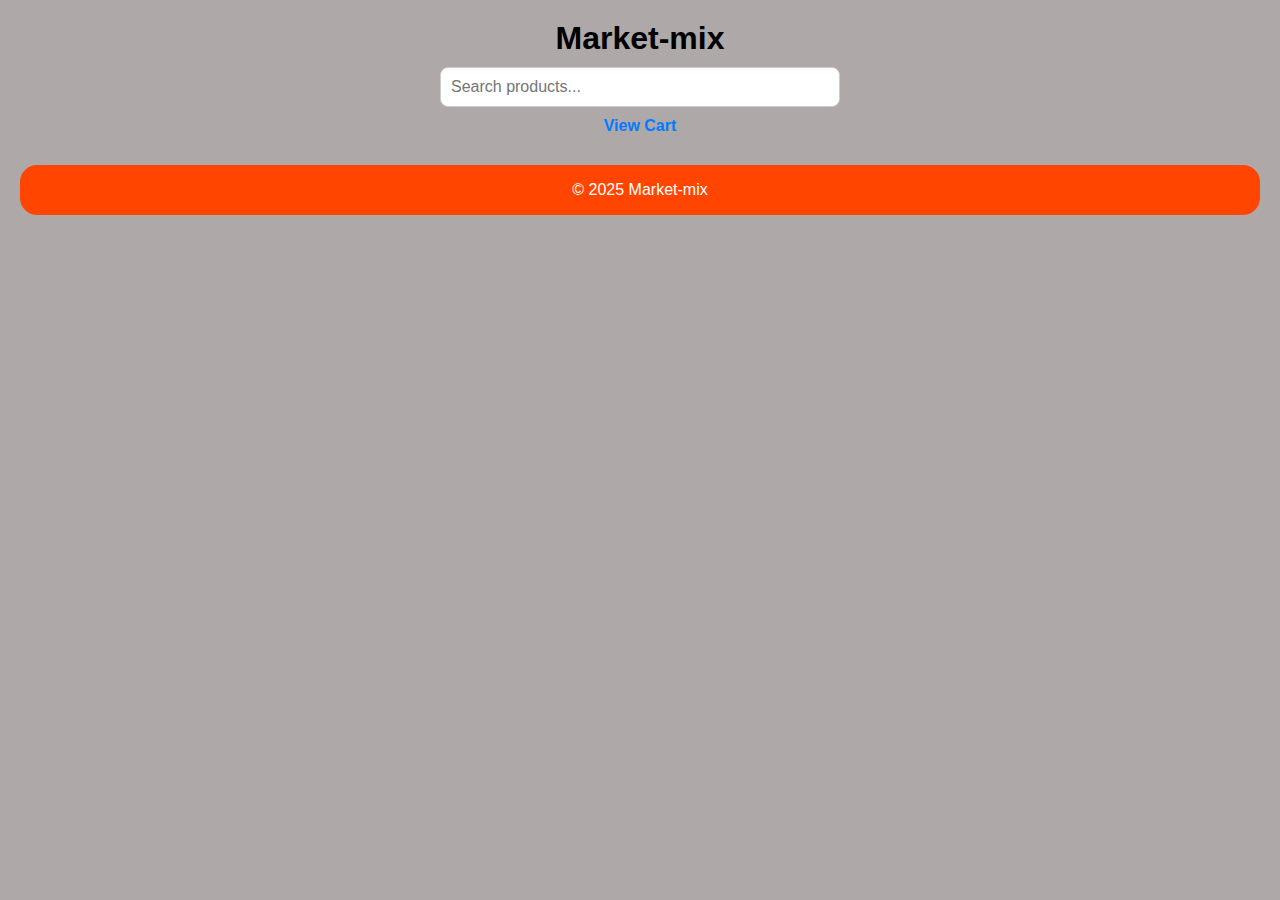
<file: index.html>
<!DOCTYPE html>
<html lang="en">
<head>
    <meta charset="UTF-8">
    <meta name="viewport" content="width=device-width, initial-scale=1.0">
    <title>Document</title>
    <link rel="stylesheet" href="web.css">
</head>
<body>
  <header>
    <h1>Market-mix</h1>
    <input type="text" id="search" placeholder="Search products..." />
    <a href="cart.html" class="cart-link"> View Cart</a>
  </header>
  <main id="product-container"></main>
  <footer>
    <p>&copy; 2025 Market-mix</p>
</footer>
  <script src="script1.js"></script>
</body>
</html>
</file>
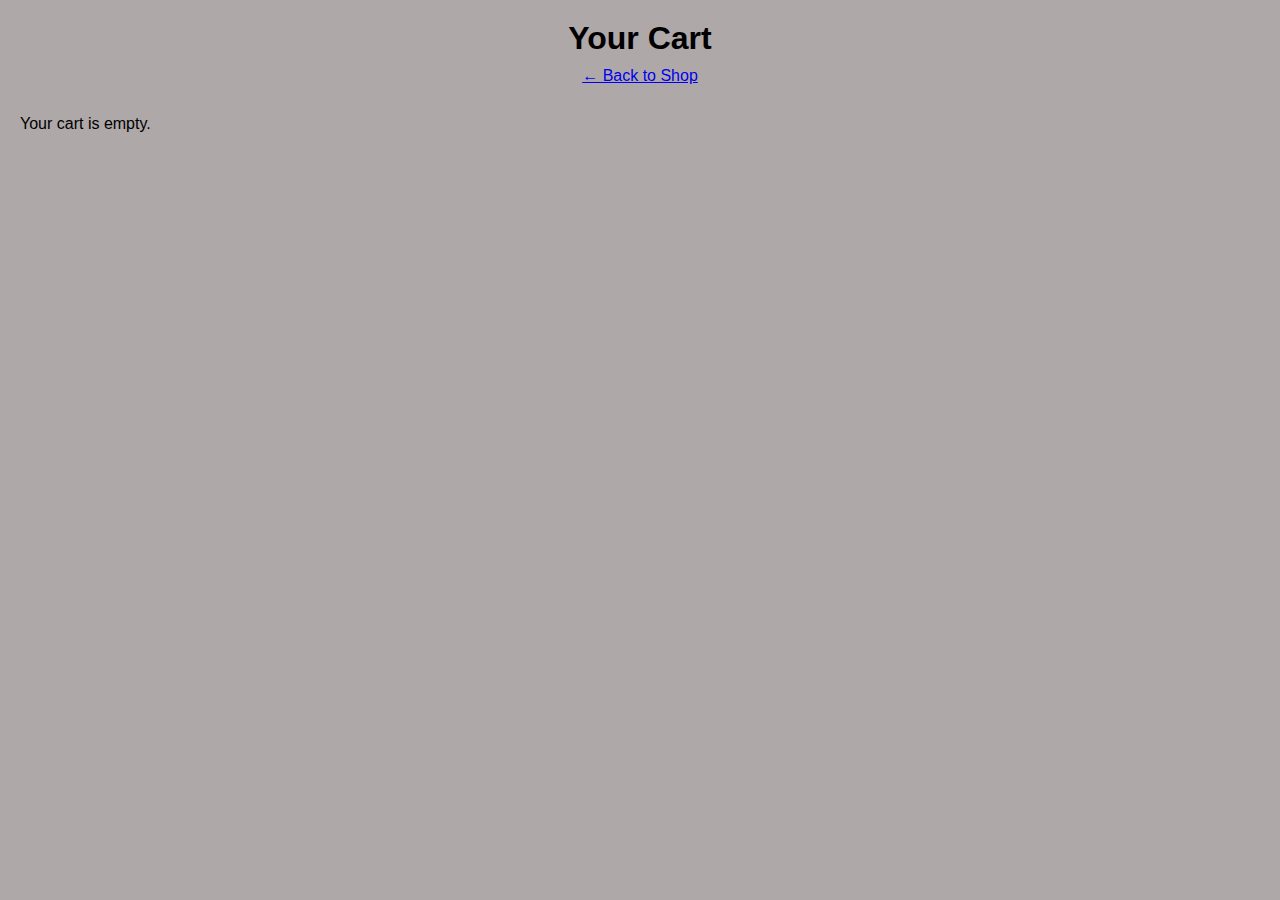
<file: cart.html>
<!DOCTYPE html>
<html lang="en">
<head>
  <meta charset="UTF-8" />
  <meta name="viewport" content="width=device-width, initial-scale=1.0"/>
  <title>Your Cart</title>
  <link rel="stylesheet" href="web.css" />
</head>
<body>
  <header>
    <h1>Your Cart</h1>
    <a href="index.html">← Back to Shop</a>
  </header>
  <main id="cart-items"></main>
  <script src="script3.js"></script>
</body>
</html>
</file>
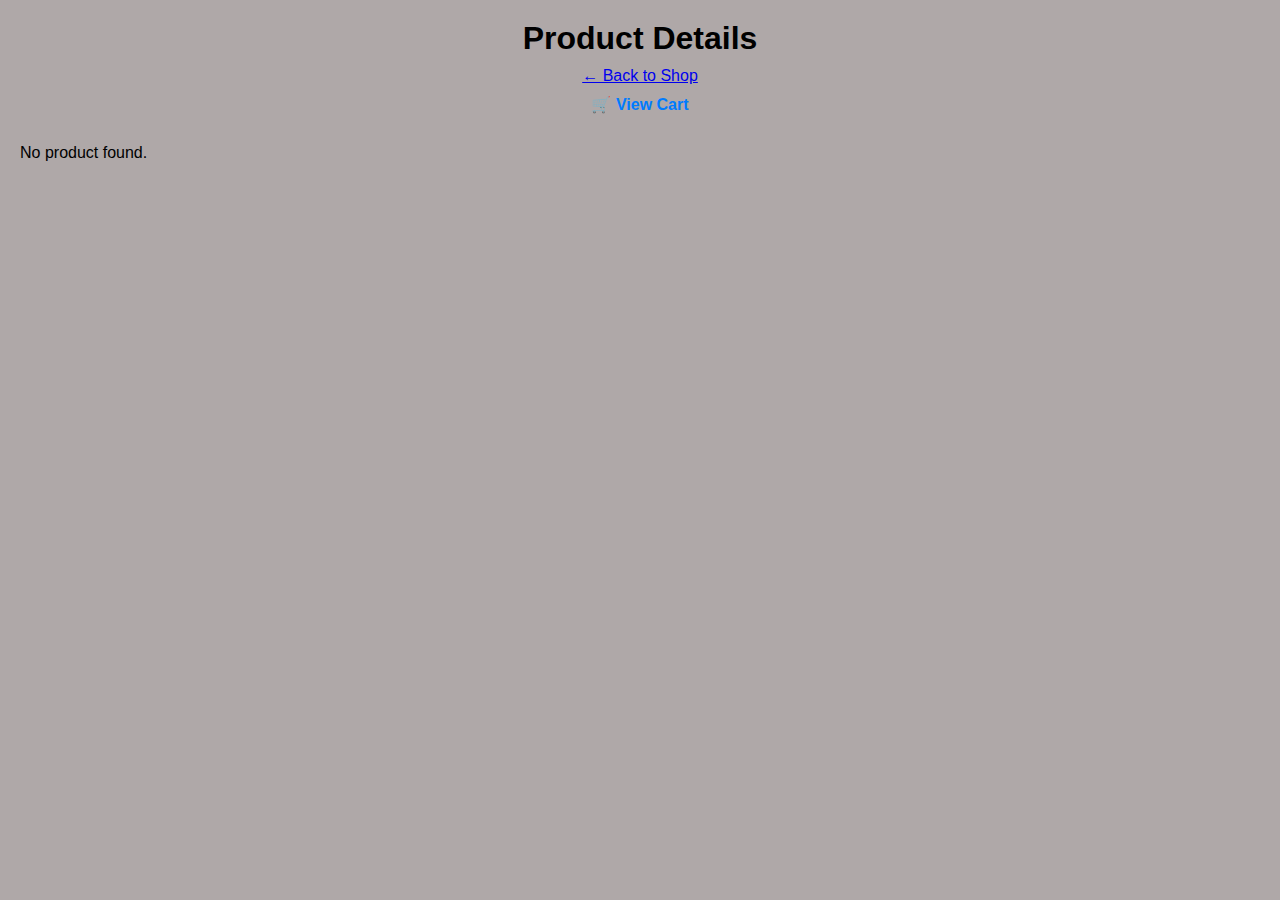
<file: product.html>
<!DOCTYPE html>
<html lang="en">
<head>
  <meta charset="UTF-8" />
  <meta name="viewport" content="width=device-width, initial-scale=1.0"/>
  <title>Product Details</title>
  <link rel="stylesheet" href="web.css" />
</head>
<body>
  <header>
    <h1>Product Details</h1>
    <a href="index.html">← Back to Shop</a>
    <a href="cart.html" class="cart-link">🛒 View Cart</a>
  </header>
  <main id="product-detail"></main>
  <script src="script2.js"></script>
</body>
</html>
</file>
<file: web.css>
* {
    box-sizing: border-box;
    margin: 0;
    padding: 0;
    font-family: 'Segoe UI', sans-serif;
  }
  
  body {
    background-color: #afa8a8;
    padding: 20px;
  }
  
  header {
    text-align: center;
    margin-bottom: 30px;
    /* background-color: #ff9100; */
  }
  footer{
    background-color: orangered;
    color: #fff;
    padding: 1em;
    text-align: center;
    clear: both;
    border-radius: 17px;

  }
  footer p {
    margin-top: px;
  }
  
  header h1 {
    font-size: 2rem;
    margin-bottom: 10px;
  }
  
  #search {
    width: 80%;
    max-width: 400px;
    padding: 10px;
    font-size: 16px;
    border-radius: 8px;
    border: 1px solid #ccc;
  }
  
  .cart-link {
    display: block;
    margin: 10px auto;
    font-weight: bold;
    color: #007bff;
    text-decoration: none;
  }
  
  #product-container {
    display: grid;
    grid-template-columns: repeat(auto-fit, minmax(250px, 1fr));
    gap: 20px;
  }
  
  .product-card {
    background: #fff;
    border-radius: 10px;
    padding: 15px;
    box-shadow: 0 2px 8px rgba(0,0,0,0.1);
    display: flex;
    flex-direction: column;
    transition: transform 0.2s;
    cursor: pointer;
  }
  .hov {
    display: block;
  }
  /* .product-card:hover .hov{
    display: block;
  } */
  
  .product-card:hover {
    transform: translateY(-5px);
  }
  
  .product-card img {
    max-width: 100%;
    height: 200px;
    object-fit: contain;
  }
  
  .product-card h2 {
    font-size: 18px;
    margin: 10px 0;
  }
  
  .product-card .price {
    font-weight: bold;
    color: #e91e63;
    margin-top: auto;
  }
  
  button {
    background-color: #ff5e00;
    border: none;
    color: white;
    padding: 10px;
    border-radius: 8px;
    cursor: pointer;
    margin-top: 10px;
  } 
  
  button:hover {
    background-color: #cc4009;
  }
  
  #cart-items > div {
    background: white;
    margin: 10px 0;
    padding: 15px;
    border-radius: 8px;
    box-shadow: 0 1px 5px rgba(0,0,0,0.1);
  }
  
  .remove-btn {
    background-color: red;
    margin-top: 10px;
  }
  
  .remove-btn:hover {
    background-color: darkred;
  }
  /* @media (max-width:768px) {
    .ted{
        display: grid;
        grid-template-columns: auto auto;
    }
    .g{
        display: grid;
        grid-template-columns: auto auto;
    }
    img{
        display: none;
    }
    .sty{
        display: block;
    }
    .amok{
        position: relative;
        left: 0px;
        
    }

} */
</file>
